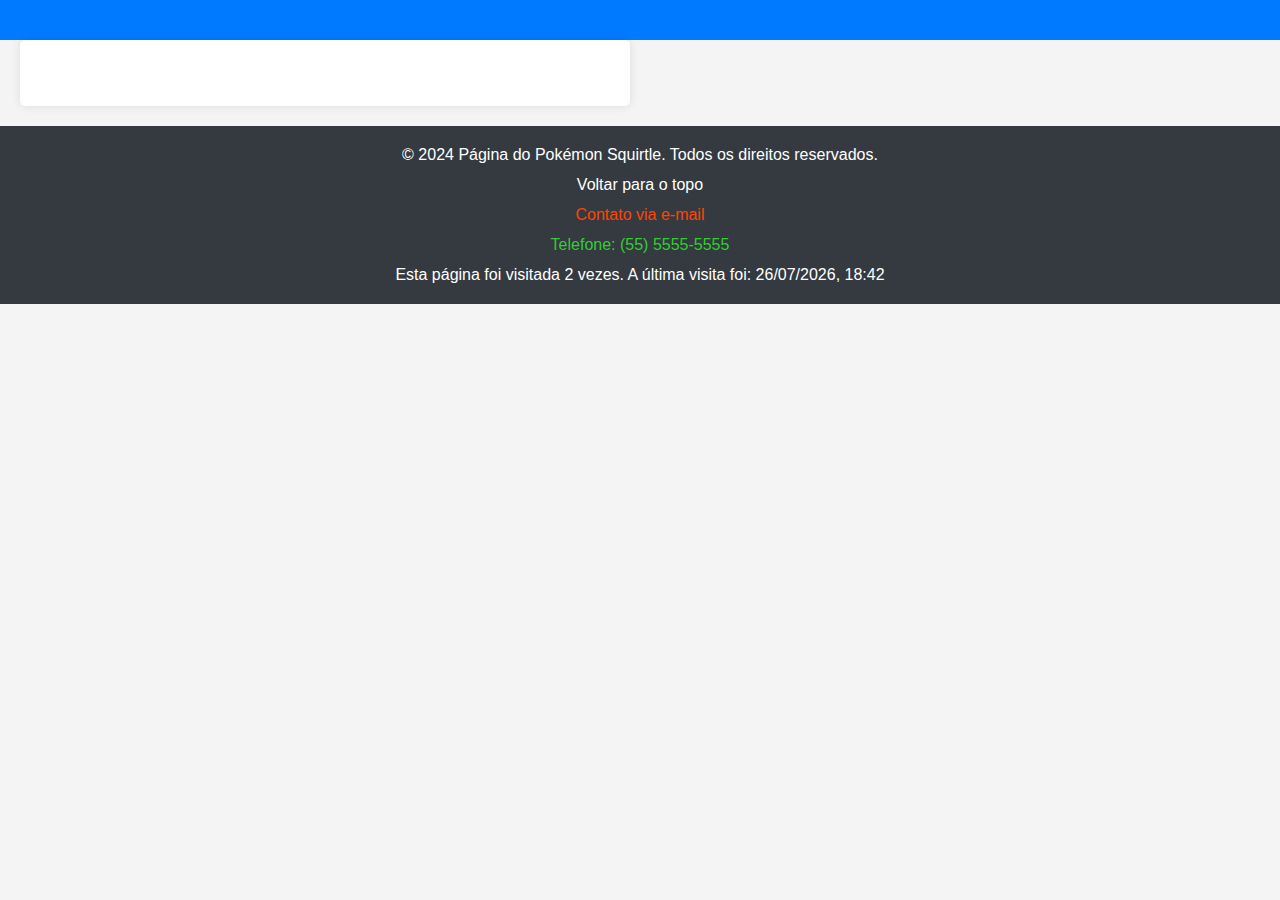
<file: pages/pokemon/pokemon.html>
<!DOCTYPE html>
<html lang="pt-br">

<head>
    <meta charset="UTF-8" />
    <meta name="viewport" content="width=device-width, initial-scale=1" />
    <title></title>
    <link rel="stylesheet" href="../../style.css">
    <script src="../../scripts/script.js"></script>
    <script src="../../scripts/novo.js"></script>
</head>

<body>

    <header id="header">
        <h1 id="hum"></h1>
    </header>

    <main>
        <section>
            <h1 id="informacoes"></h1>
            <img id="pokemon-img"></div>
        </section>
    </main>

    <footer id="rodape" aria-label="Rodapé">
        <p aria-label="Copyright">
            &copy; 2024 Página do Pokémon Squirtle. Todos os direitos reservados.
        </p>
        <p><a href="#header">Voltar para o topo</a></p>
        <p><a href="mailto:contato@squirtlepage.com">Contato via e-mail</a></p>
        <p><a href="tel:+5555555555">Telefone: (55) 5555-5555</a></p>
    </footer>

    <script>
        trocarTitulo();
        addInfoDataAcesso();
    </script>
</body>

</html>
</file>
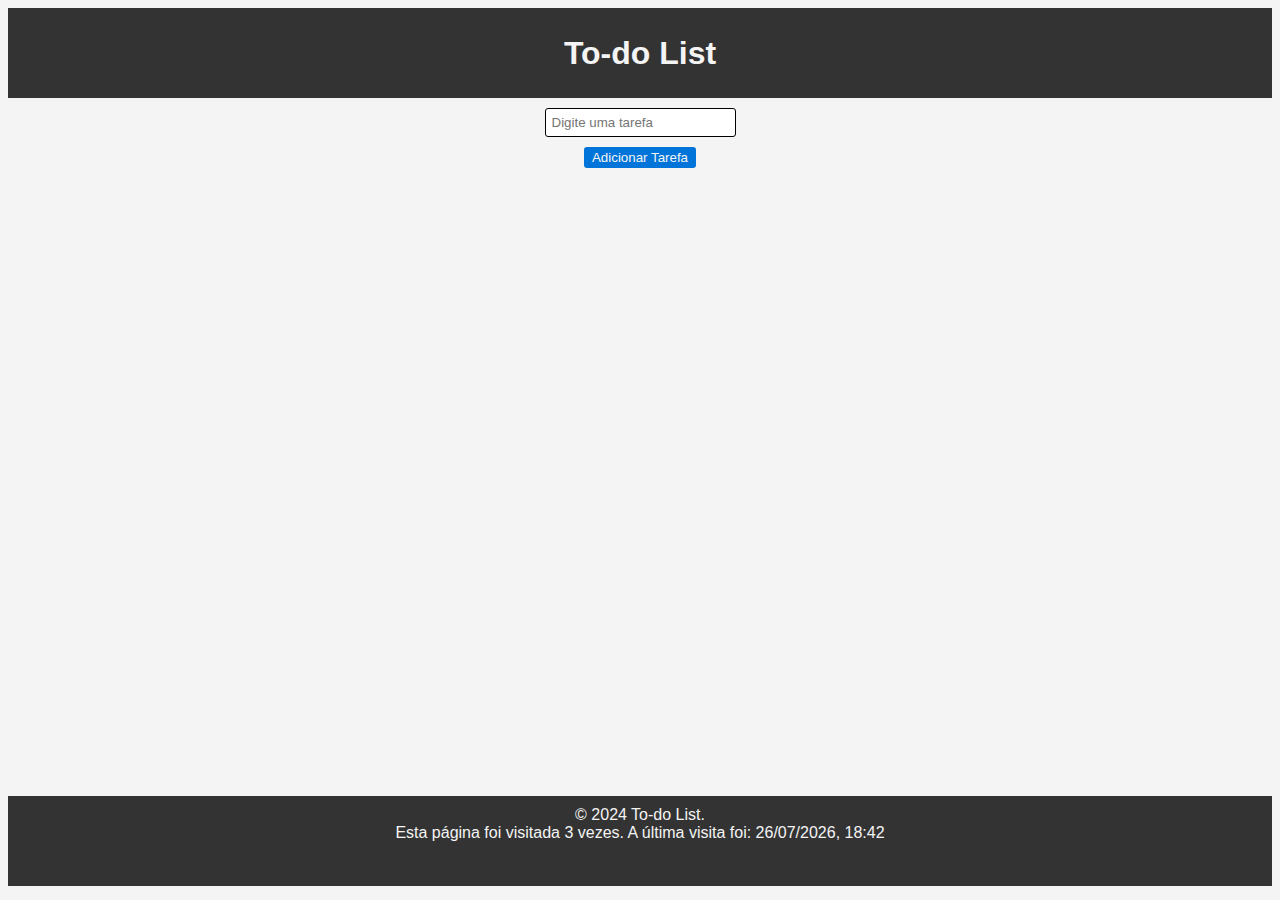
<file: pages/to-do/to-do.html>
<!DOCTYPE html>
<html lang="pt-br">
<head>
    <meta charset="UTF-8">
    <meta name="viewport" content="width=device-width, initial-scale=1.0">
    <title>To do list</title>
    <link rel="stylesheet" href="style.css">
    <script src="../../scripts/novo.js"></script>
    <script src="../../scripts/to-do.js"></script>
</head>
<body>
    <header>
        <h1>To-do List</h1>
    </header>
    <main>
        <input id="writeTask" type="text" name="escrever" placeholder="Digite uma tarefa">
        <input id="addTask" type="submit" value="Adicionar Tarefa">
    </main>
    <footer id="rodape">
        <div>
            &copy; 2024 To-do List.
        </div>
    </footer>
    <script>
        addInfoDataAcesso();
        adicionarTarefa();
    </script>
    
</body>
</html>
</file>
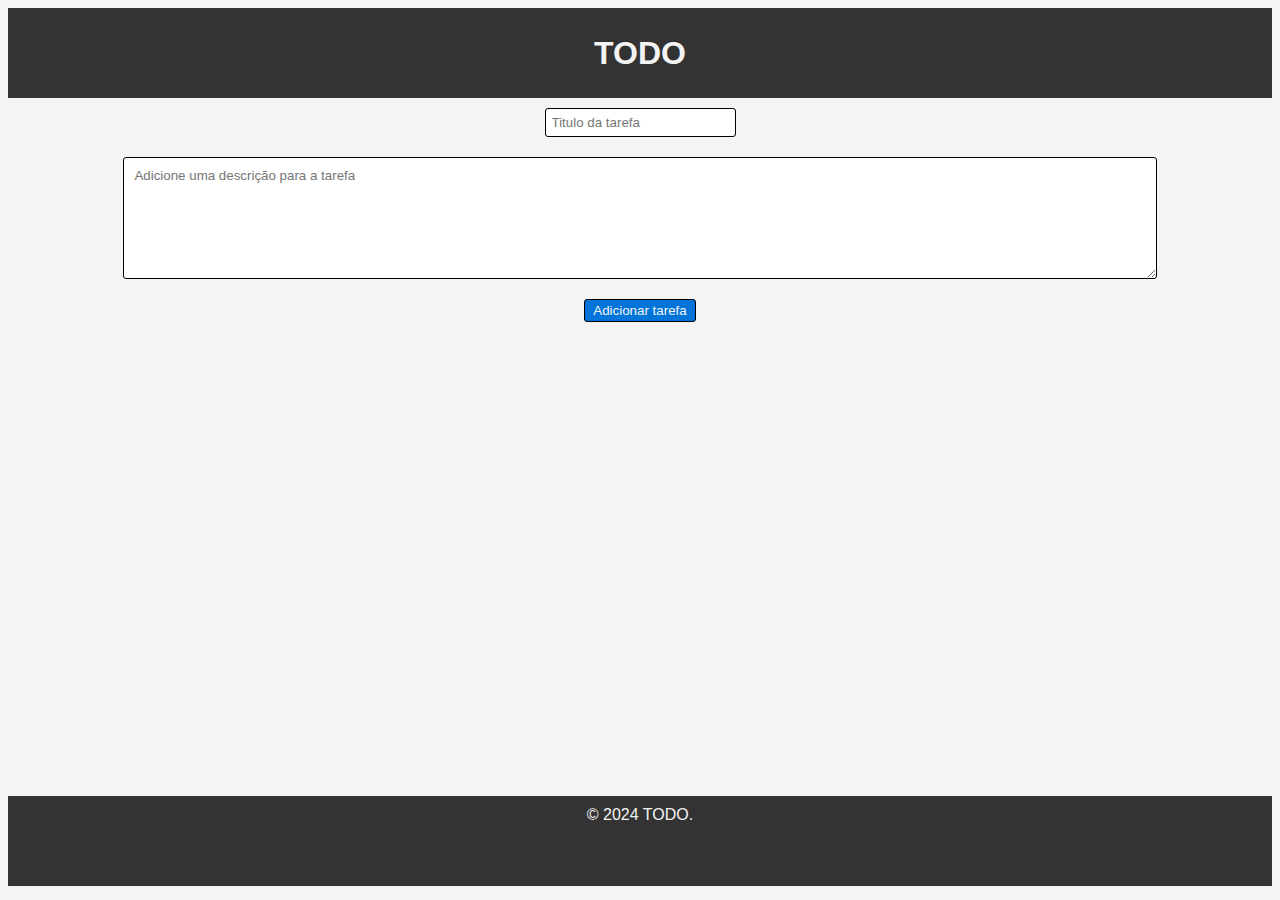
<file: pages/TODO/TODO.html>
<!DOCTYPE html>
<html lang="pt-br">
<head>
    <meta charset="UTF-8">
    <meta name="viewport" content="width=device-width, initial-scale=1.0">
    <title>TODO</title>
    <link rel="stylesheet" href="style.css">
    <script src="../../scripts/TODO.js"></script>
</head>
<body>
    <header>
        <h1>TODO</h1>
    </header>
    <main>
        <input id="tituloTarefa" type="text" name="escrever" placeholder="Titulo da tarefa">
        <textarea name="descricao" id="descricao-tarefa" placeholder="Adicione uma descrição para a tarefa"></textarea>
        <button id="addTask" type="submit">Adicionar tarefa</button>
    </main>
    <footer id="rodape">
        <div>
            &copy; 2024 TODO.
        </div>
    </footer>
    <script>
        adicionarTarefa();
    </script>
    
</body>
</html>
</file>
<file: pages/to-do/style.css>
* {
    font-family: Arial, Helvetica, sans-serif;
}

body {
    display: grid;
    grid-template-rows: 1 1 1;
    background-color: #f4f4f4;
}

header {
    height: 10vh;
    background-color: #333;
    text-align: center;
    color: #f4f4f4;
    display: flex;
    align-items: center;
    justify-content: center;
}

footer {
    display: flex;
    flex-direction: column;
    align-items: center;
    color: #f4f4f4;
    height: 10vh;
    background-color: #333;
}

main {
    height: 77.5vh;
    display: flex;
    flex-direction: column;
    align-items: center;
}

footer div {
    margin: 0px;
    padding-top: 10px;
}

p {
    align-self: flex-start;
    margin-top: 3px;
    margin-bottom: 0px;
    margin-left: 15px;
}

footer p {
    margin: 0px;
    align-self:center;
}

input {
    padding: 6px;
    margin-top: 10px;
    border-radius: 3px;
    border: solid 1px black;
}

#addTask {
    padding: 3px 8px;
    color: #f4f4f4;
    background-color: #0074d9;
    border-style: none;
    margin-bottom: 50px;
}
</file>
<file: pages/TODO/style.css>
* {
    font-family: Arial, Helvetica, sans-serif;
}

body {
    display: grid;
    grid-template-rows: auto 1 auto;
    padding: 0;
    background-color: #f4f4f4;
}

header {
    height: 10vh;
    background-color: #333;
    text-align: center;
    color: #f4f4f4;
    display: flex;
    align-items: center;
    justify-content: center;
}

footer {
    display: flex;
    flex-direction: column;
    align-items: center;
    color: #f4f4f4;
    height: 10vh;
    background-color: #333;
}

main {
    height: 77.5vh;
    display: flex;
    flex-direction: column;
    align-items: center;
}

textarea {
    width: 80%;
    height: 100px;
    margin-top: 20px;
    border-radius: 3px;
    border: solid 1px black;
    padding: 10px;
}

footer div {
    margin: 0px;
    padding-top: 10px;
}

p {
    align-self: flex-start;
    margin-top: 3px;
    margin-bottom: 0px;
    margin-left: 15px;
}

footer p {
    margin: 0px;
    align-self:center;
}

input {
    padding: 6px;
    margin-top: 10px;
    border-radius: 3px;
    border: solid 1px black;
}

#addTask {
    padding: 3px 8px;
    margin-top: 20px;
    border-radius: 3px;
    border: solid 1px black;
    color: #f4f4f4;
    background-color: #0074d9;
    margin-bottom: 50px;
}
</file>
<file: style.css>
@charset "UTF-8";

/* Reset de estilos para garantir consistência em diferentes navegadores */
body,
h1,
h2,
p,
ul,
ol,
li,
figure,
table,
th,
td {
    margin: 0;
    padding: 0;
}

* {
    box-sizing: border-box;
}

/* Estilos gerais */

body {
    font-family: 'Arial', sans-serif;
    color: #333;
    background-color: #f4f4f4;
}

main {
    display: grid;
    grid-template-columns: 1fr 1fr;
    gap: 20px;
    margin: 0px 20px 20px 20px;
}

main>section {
    padding: 20px;
}

main section,
main article {
    color: black;
    background-color: #fff;
    padding: 20px;
    border-radius: 5px;
    box-shadow: 0 0 10px rgba(0, 0, 0, 0.1);
}

section h1,
section h2,
section h3 {
    margin-bottom: 8px;
}

article h1,
article h2,
article h3 {
    margin-bottom: 10px;
}

p {
    margin-bottom: 16px;
}

ul li {
    list-style-position: inside;
}

/* Header */

header {
    background-color: #007bff;
    color: #fff;
    padding: 20px;
    display: flex;
    justify-content: center;
}

header h1 {
    font-size: 24px;
}

/* Lista de navegação */

nav ul {
    list-style: none;
    display: flex;
    gap: 20px;
    justify-content: center;
    flex-wrap: wrap;
    background-color: #343a40;
    padding: 10px;
    margin-bottom: 20px;
}

nav a {
    text-decoration: none;
    color: #fff;
    font-weight: bold;
}

nav a:hover {
    transition: color 700ms;
    color: #ffc107;
}

img:hover {
    transform: scale(1.1);
    transition: transform 0.5s;
}

/* Seções */

#imagensDaInfo {
    display: flex;
    justify-content: space-evenly;
    flex-wrap: wrap;
}

#info-squirtle img {
    width: 150px;
    height: 150px;
}

#squirtle-pulando {
    padding: 30px;
}

#curiosidades ul {
    display: flex;
    flex-direction: column;
    gap: 12px;
}

#curiosidades li::marker {
    content: '🔍';
}

#recursos a:hover {
    transition: opacity 700ms;
}

#evolucao ul {
    display: flex;
    justify-content: space-around;
    flex-wrap: wrap;
    list-style: none;
}

#evolucao img {
    height: 150px;
}

#evolucao figcaption {
    font-weight: 600;
    font-size: 20px;
    text-align: center;
    margin-top: 16px;
}

#evolucao a {
    text-decoration: none;
    color: black;
}

article {
    background-color: #ffc107;
    color: #fff;
}

/* Links */

a[target='_blank'] {
    color: #4592c4;
    font-weight: bold;
}

a[target='_blank']:hover {
    opacity: 0.8;
}

/* Footer */

footer {
    background-color: #343a40;
    color: #fff;
    padding: 20px;
    text-align: center;
    bottom: 0;
    display: flex;
    flex-direction: column;
    gap: 12px;
}

footer p {
    margin-bottom: 0px;
}

footer a {
    text-decoration: none;
    transition: color 0.3s ease-in-out;
}

footer a[href*='#'] {
    color: white;
}

footer a[href*='mailto'] {
    color: orangered;
}

footer a[href*='tel'] {
    color: limegreen;
}

footer a[href]:hover {
    opacity: 0.8;
    transition: opacity 700ms;
}

@media (max-width: 768px) {
    main {
        display: grid;
        grid-template-columns: 1fr;
    }

    nav ul {
        flex-direction: column;
        align-items: center;
    }

    #evolucao ul {
        flex-direction: column;
        align-items: center;
    }

    #evolucao figcaption {
        font-size: 16px;
    }

    header h1 {
        font-size: 20px;
    }

    h2 {
        font-size: 18px;
    }

}

@keyframes fadeIn {
  from {
    opacity: 0;
    transform: translateY(-20px);
  }
  to {
    opacity: 1;
    transform: translateY(0);
  }
}

main > section,
main > article {
  animation: fadeIn 0.5s ease-in-out forwards;
}
</file>
